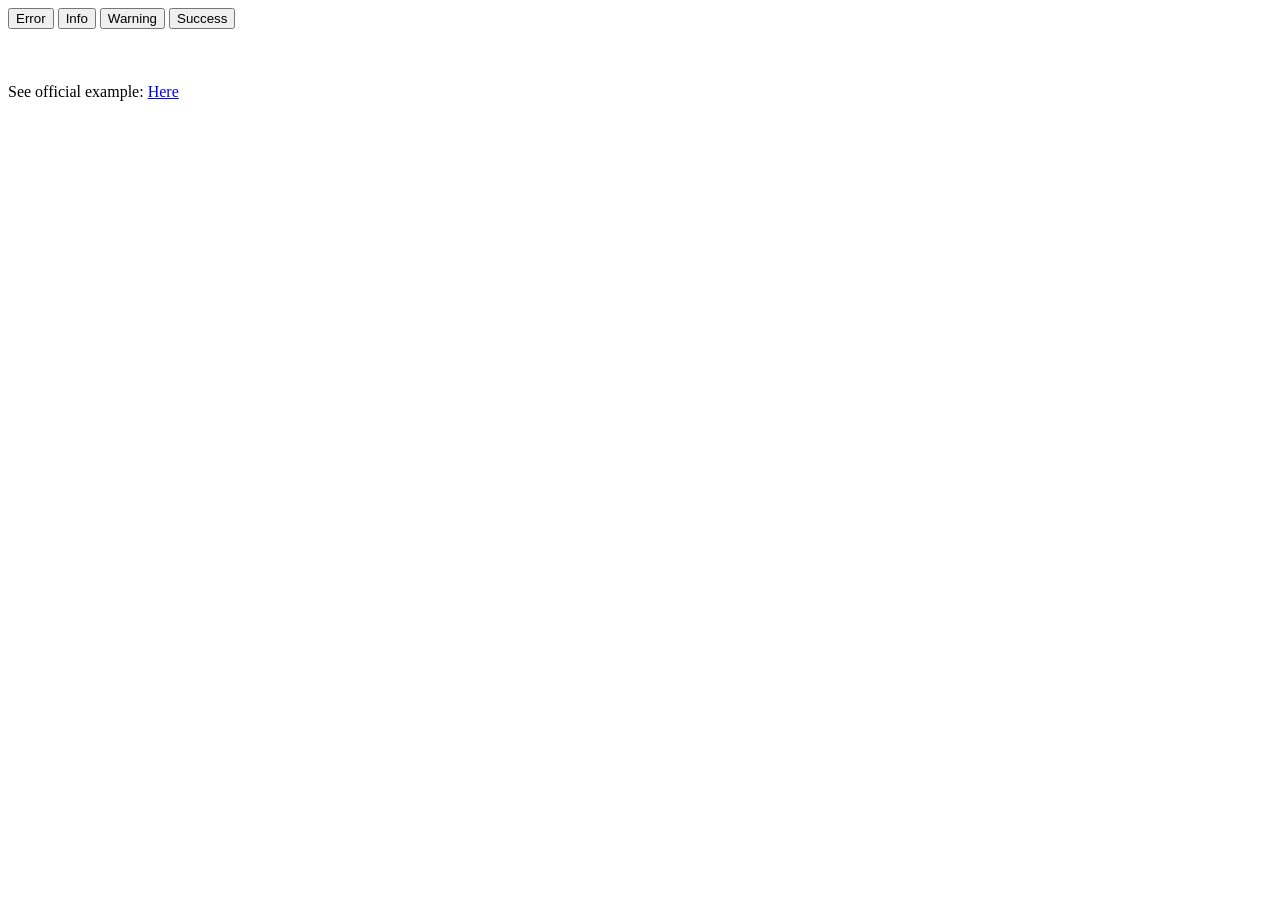
<file: L05 - JS LIBRARIES/toastr-index/index.html>
<!DOCTYPE html>
<html lang="en">
<head>
	<meta charset="UTF-8">
	<title>Title</title>
	<link href="CodeSeven-toastr-998959b/toastr.css" rel="stylesheet"/>
	<script src="CodeSeven-toastr-998959b/toastr.js"></script>
	<link href="https://ajax.googleapis.com/ajax/libs/jquery/3.2.1/jquery.min.js" rel="stylesheet"/>
</head>
<body>

<script>
    $(function () {
        $('#error').click(function () {
            // make it not dissappear
            toastr.error("Noooo oo oo ooooo!!!", "Title", {
                "timeOut": "10",
                "extendedTImeout": "10"
            });
        });
        $('#info').click(function () {
            // title is optional
            toastr.info("Info Message", "Title");
        });
        $('#warning').click(function () {
            toastr.warning("Warning");
        });
        $('#success').click(function () {
            toastr.success("YYEESSSSSSS");
        });
    });
</script>


<input type="button" value="Error" id="error" />
<input type="button" value="Info" id="info" />
<input type="button" value="Warning" id="warning" />
<input type="button" value="Success" id="success" />
<br><br><br><br>
See official example: <a href='http://codeseven.github.io/toastr/demo.html' target='blank'>Here</a>

</body>
</html>
</file>
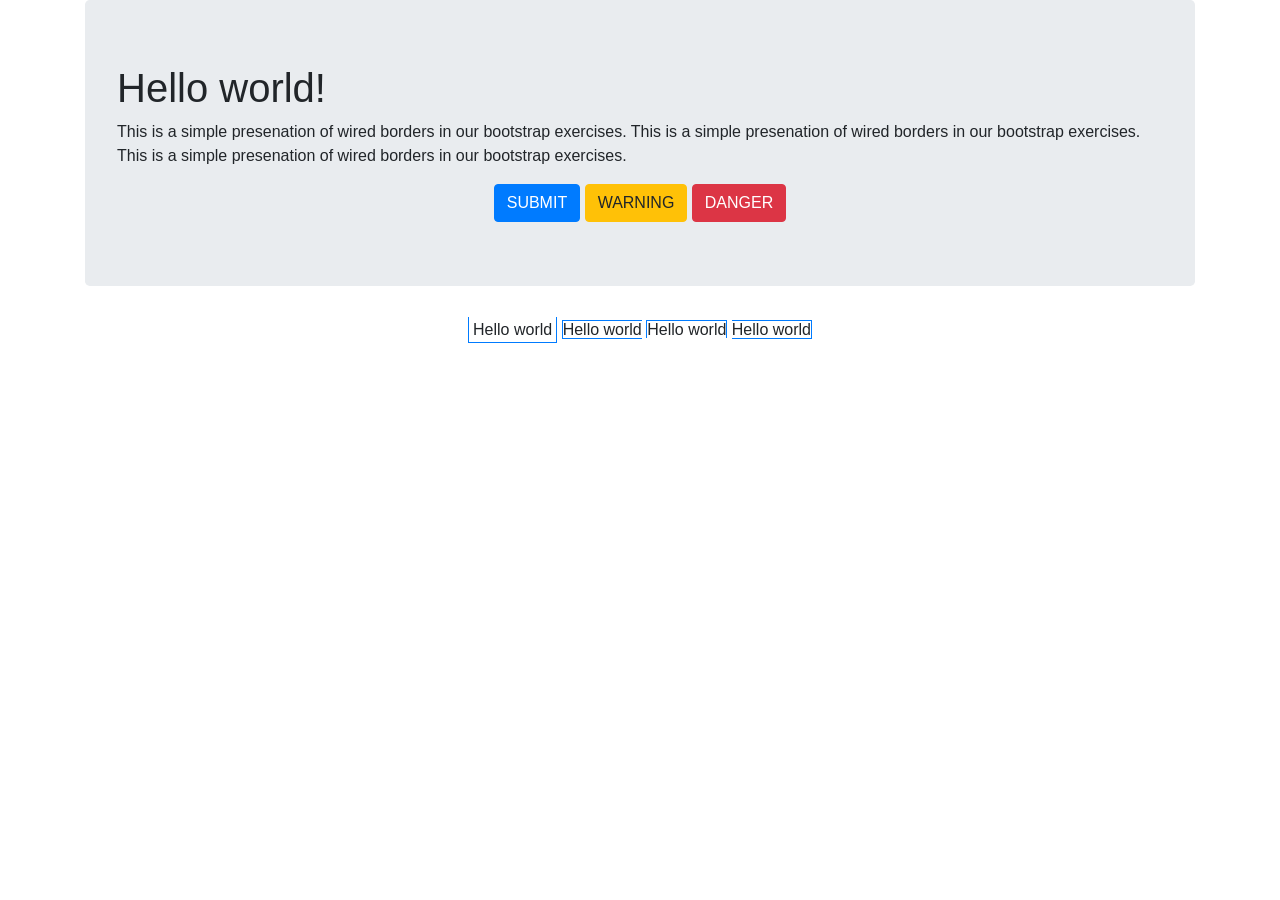
<file: E01 - INTRODUCTION TO BOOTSTRAP/P01/P01.html>
<!DOCTYPE html>
<html lang="en">

<head>
	<meta charset="utf-8">
	<title>Title</title>
	<link rel="stylesheet" href="https://maxcdn.bootstrapcdn.com/bootstrap/4.0.0-beta.2/css/bootstrap.min.css">
</head>

<body>
<div class="container">
	<div class="jumbotron">
		<h1>Hello world!</h1>
		<p>This is a simple presenation of wired borders in our bootstrap exercises. This is a simple presenation of wired borders in our bootstrap exercises. This is a simple presenation of wired borders in our bootstrap exercises.</p>
		
		<div class="text-center">
			<button type="button" class="btn btn-primary">SUBMIT</button>
			<button type="button" class="btn btn-warning">WARNING</button>
			<button type="button" class="btn btn-danger">DANGER</button>
		</div>
	</div>
	<div class="row">
		<div class="col-sm-12 text-center">
			<span class="border border-primary border-top-0 p-1">Hello world</span> <span
				class="border border-primary border-right-0">Hello world</span> <span
				class="border border-primary border-bottom-0">Hello world</span> <span
				class="border border-primary border-left-0">Hello world</span>
		</div>
	</div>
</div>
</body>

</html>
</file>
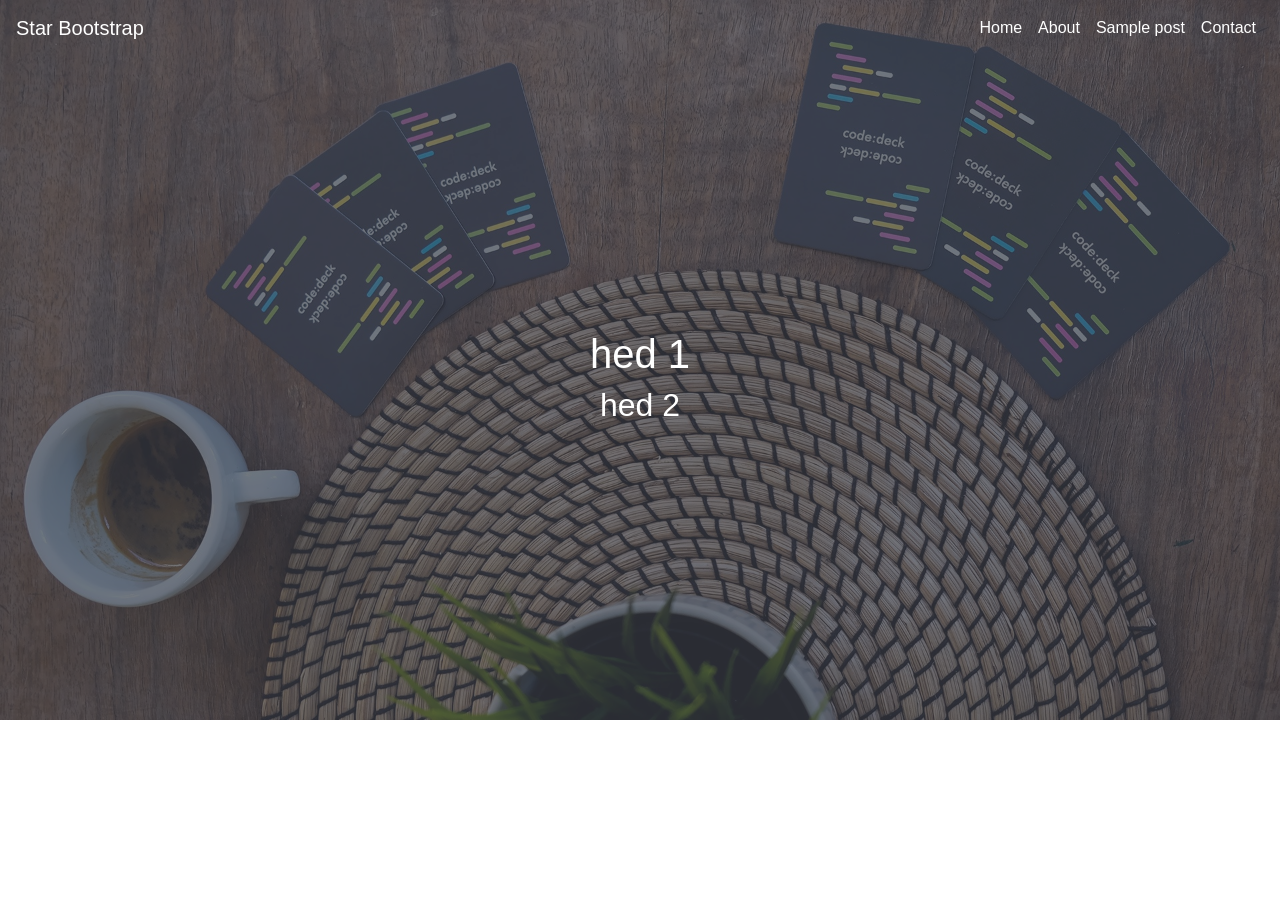
<file: E01 - INTRODUCTION TO BOOTSTRAP/P03/blog.html>
<!DOCTYPE html>
<html lang="en">
<head>
	<meta charset="UTF-8">
	<title>Blog</title>
	<link rel="stylesheet" href="style.css">
</head>
<body>
<main class="container-fluid p-0">
	<header>
		<div class="overlay"></div>
		
		<nav class="navbar navbar-expand-lg navbar-light">
			<a class="navbar-brand text-white" href="#">Star Bootstrap</a>
			<button class="navbar-toggler" type="button" data-toggle="collapse" data-target="#navbarSupportedContent"
					aria-controls="navbarSupportedContent" aria-expanded="false" aria-label="Toggle navigation">
				<span class="navbar-toggler-icon"></span>
			</button>
			
			<div class="collapse navbar-collapse justify-content-end" id="navbarSupportedContent">
				<ul class="navbar-nav justify-content-end">
					<li class="nav-item active">
						<a class="nav-link text-white" href="#">Home <span class="sr-only">(current)</span></a>
					</li>
					<li class="nav-item">
						<a class="nav-link text-white" href="#">About</a>
					</li>
					<li class="nav-item">
						<a class="nav-link text-white" href="#">Sample post</a>
					</li>
					<li class="nav-item">
						<a class="nav-link text-white" href="#">Contact</a>
					</li>
				</ul>
			</div>
		</nav>
		
		<div class="row justify-content-center align-items-center">
			<div class="col-sm-6 text-center">
				<h1>hed 1</h1>
				<h2>hed 2</h2>
			</div>
		</div>
	</header>
</main>
</body>
</html>
</file>
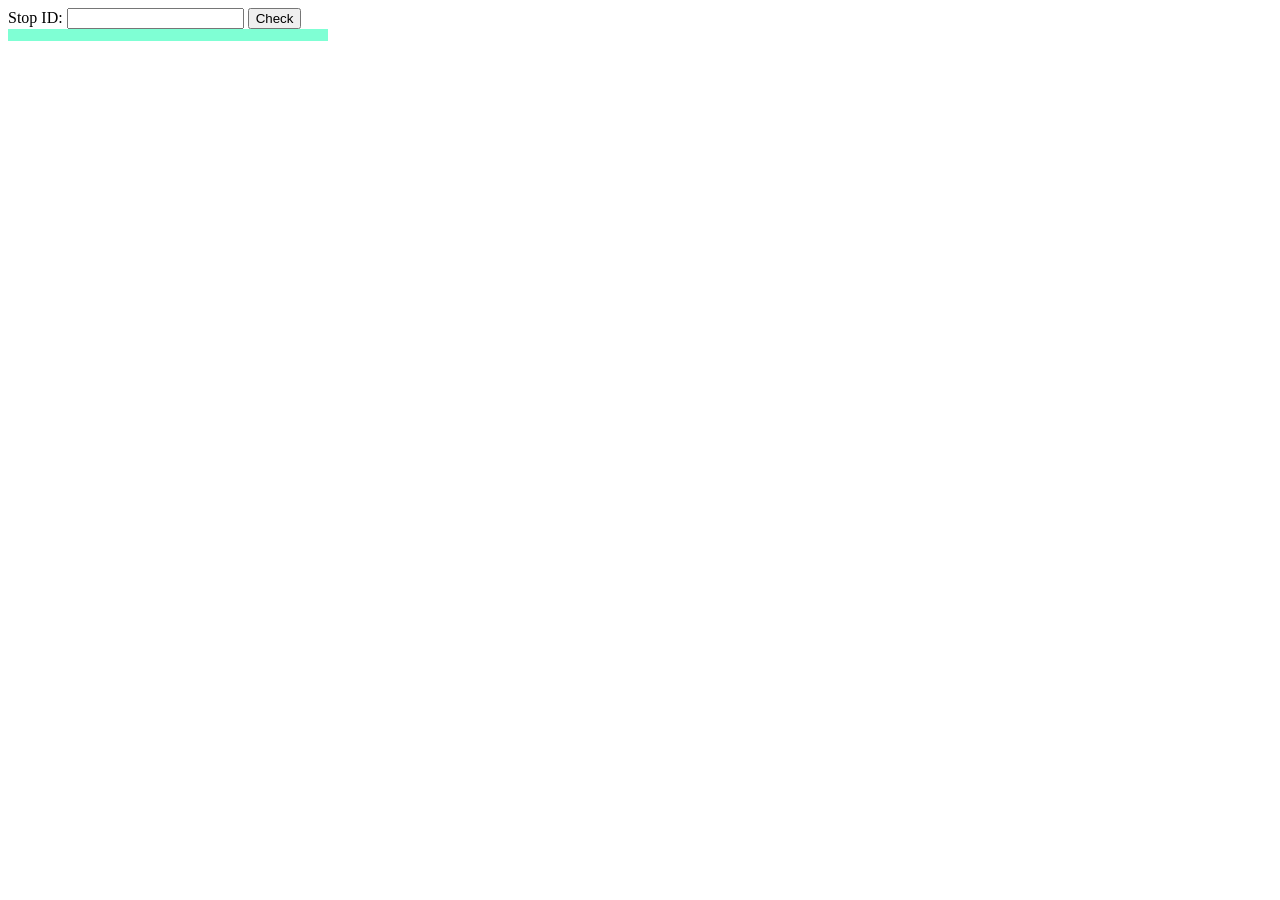
<file: E06 - AJAX/P01/buses.html>
<!DOCTYPE html>
<html lang="en">
<head>
    <meta charset="UTF-8">
    <title>Bus Stop</title>
    <style>
        #stopName {
            font-size: 1.5em;
            font-weight: 400;
            padding: 0.25em;
            background-color: aquamarine;
        }
    </style>
    <script src="https://code.jquery.com/jquery-3.1.1.min.js"></script>
</head>
<body>
<div id="stopInfo" style="width:20em">
    <div>
        <label for="stopId">Stop ID: </label>
        <input id="stopId" type="text">
        <input id="submit" type="button" value="Check" onclick="getInfo()"></div>
    <div id="result">
        <div id="stopName"></div>
        <ul id="buses"></ul>
    </div>
</div>
<script>
    function getInfo() {
        let bus = $('#bus').val();

        $.ajax('https://judgetests.firebaseio.com/businfo/1.json', {
            method: 'GET',
            beforeSend: function () {
                $('ul').empty();
            },
            success: function (response) {
                console.log('success');
                for (let busNumber in response.buses) {
                    let time = response.buses[busNumber];
                    let li = $['<li>'].text('Bus with ID ' + busNumber + ' arrives in ' + time);
                    $('ul').append(li);
                }
            },
            error: function () {
                $('#response').text('Error');
            }
        })
    }
</script>
</body>
</html>
</file>
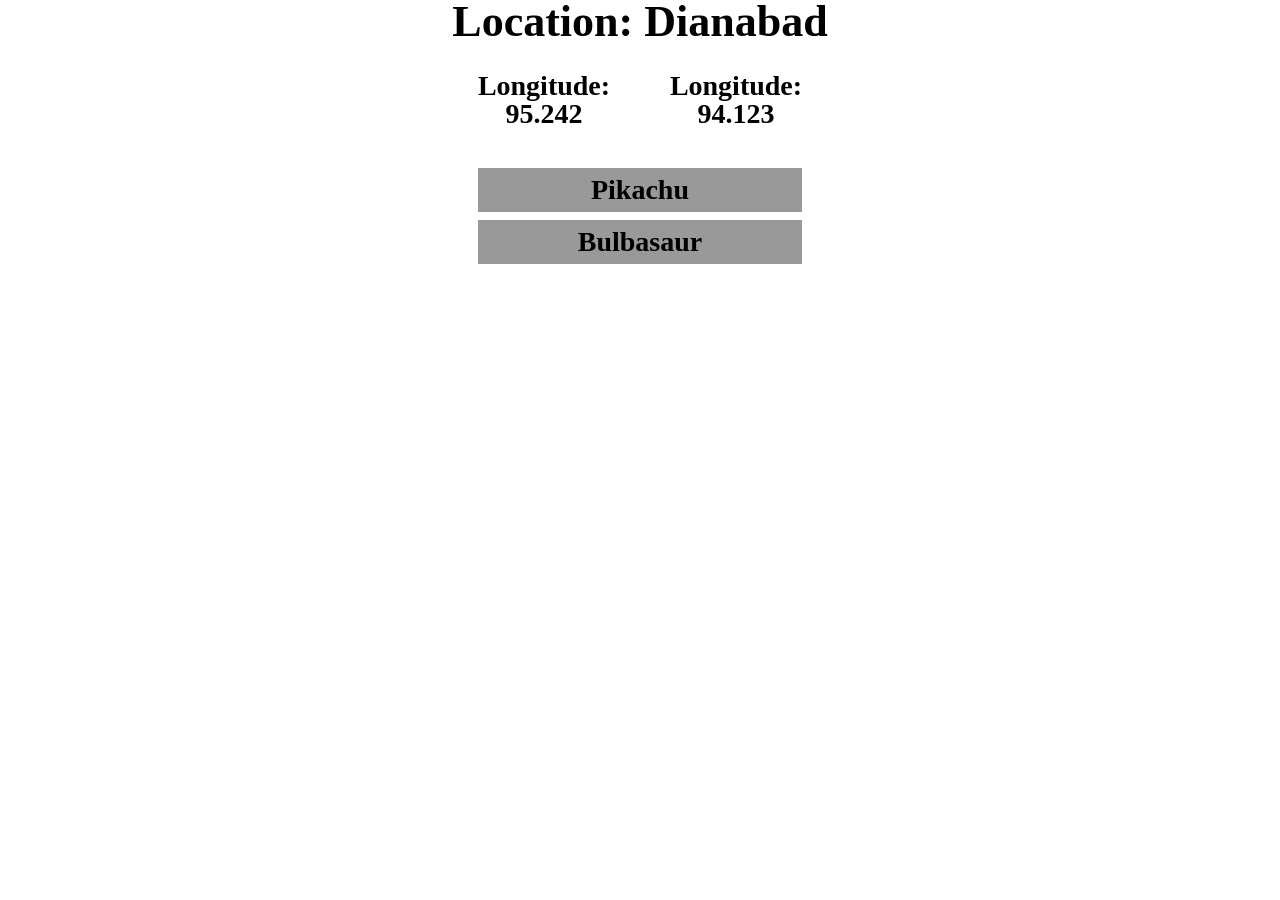
<file: EP/P02/render-data.html>
<!DOCTYPE html>
<html lang="en">
<head>
    <meta charset="UTF-8">
    <title>Pokemon Codex</title>
    <link href="reset.css" rel="stylesheet" type="text/css">
    <link href="show-style.css" rel="stylesheet" type="text/css">
    <script src="https://code.jquery.com/jquery-3.2.1.js"></script>
</head>
<body>
<script src="script.js"></script>
</body>
</html>
</file>
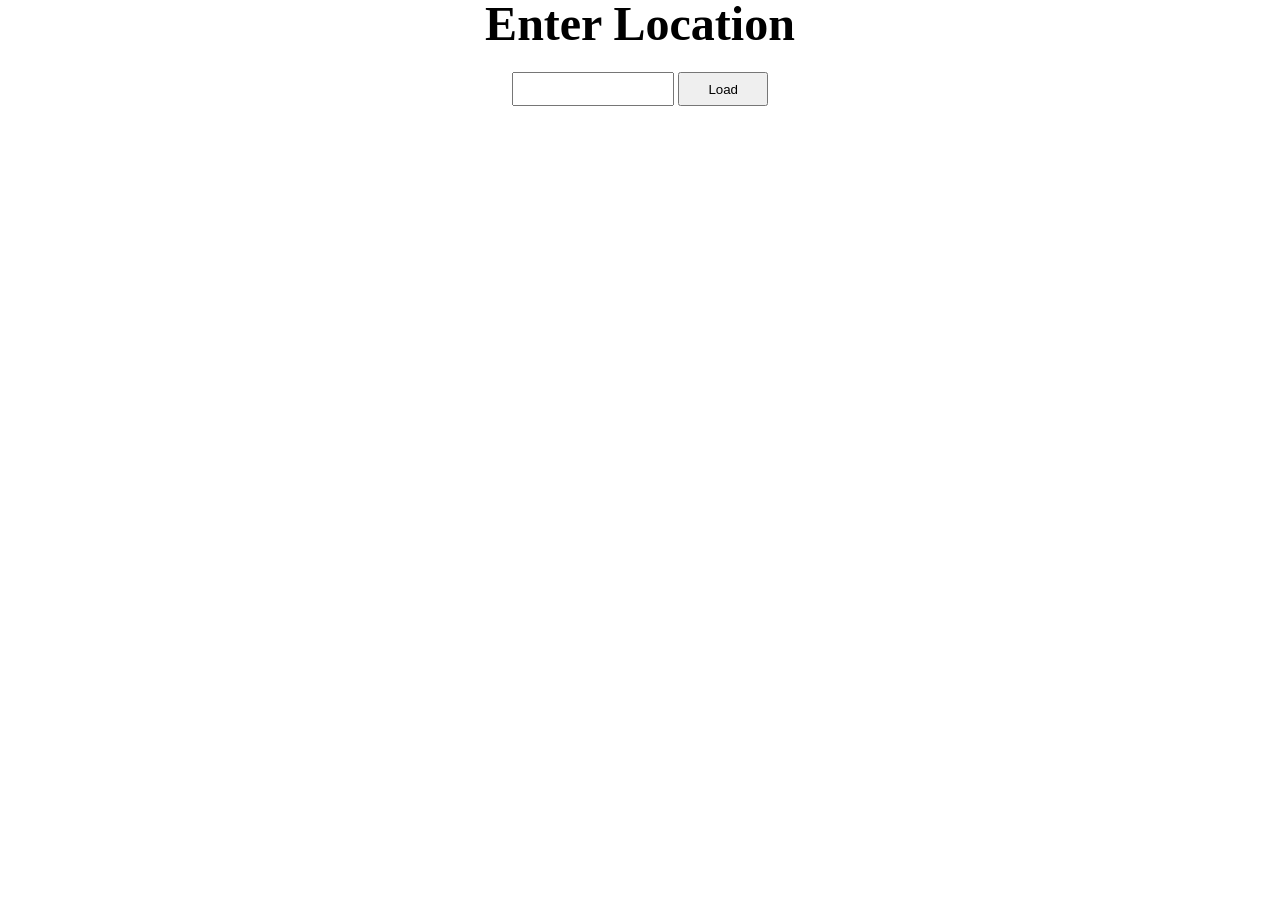
<file: EP/P03/form.html>
<!DOCTYPE html>
<html lang="en">
<head>
    <meta charset="UTF-8">
    <title>Pokemon Codex</title>
    <link href="reset.css" rel="stylesheet" type="text/css">
    <link href="show-style.css" rel="stylesheet" type="text/css">
    <script src="https://code.jquery.com/jquery-3.2.1.js"></script>
</head>
<body>
<div class="container">
    <h1>Enter Location</h1>
    <form class="location-form">
        <input type="text" class="location-input">
        <button type="submit">Load</button>
    </form>
    <div class="result">
    </div>
</div>

<script src="script.js"></script>
</body>
</html>
</file>
<file: L05 - JS LIBRARIES/toastr-index/CodeSeven-toastr-998959b/toastr.css>
.toast-title {
  font-weight: bold; }

.toast-message {
  -ms-word-wrap: break-word;
  word-wrap: break-word; }

.toast-message a,
.toast-message label {
  color: #ffffff; }

.toast-message a:hover {
  color: #cccccc;
  text-decoration: none; }

.toast-close-button {
  position: relative;
  right: -0.3em;
  top: -0.3em;
  float: right;
  font-size: 20px;
  font-weight: bold;
  color: #ffffff;
  -webkit-text-shadow: 0 1px 0 #ffffff;
  text-shadow: 0 1px 0 #ffffff;
  opacity: 0.8;
  -ms-filter: progid:DXImageTransform.Microsoft.Alpha(Opacity=80);
  filter: alpha(opacity=80); }

.toast-close-button:hover,
.toast-close-button:focus {
  color: #000000;
  text-decoration: none;
  cursor: pointer;
  opacity: 0.4;
  -ms-filter: progid:DXImageTransform.Microsoft.Alpha(Opacity=40);
  filter: alpha(opacity=40); }

/*Additional properties for button version
 iOS requires the button element instead of an anchor tag.
 If you want the anchor version, it requires `href="#"`.*/
button.toast-close-button {
  padding: 0;
  cursor: pointer;
  background: transparent;
  border: 0;
  -webkit-appearance: none; }

.toast-top-center {
  top: 0;
  right: 0;
  width: 100%; }

.toast-bottom-center {
  bottom: 0;
  right: 0;
  width: 100%; }

.toast-top-full-width {
  top: 0;
  right: 0;
  width: 100%; }

.toast-bottom-full-width {
  bottom: 0;
  right: 0;
  width: 100%; }

.toast-top-left {
  top: 12px;
  left: 12px; }

.toast-top-right {
  top: 12px;
  right: 12px; }

.toast-bottom-right {
  right: 12px;
  bottom: 12px; }

.toast-bottom-left {
  bottom: 12px;
  left: 12px; }

#toast-container {
  position: fixed;
  z-index: 999999;
  /*overrides*/ }

#toast-container * {
  -moz-box-sizing: border-box;
  -webkit-box-sizing: border-box;
  box-sizing: border-box; }

#toast-container > div {
  position: relative;
  overflow: hidden;
  margin: 0 0 6px;
  padding: 15px 15px 15px 50px;
  width: 300px;
  -moz-border-radius: 3px 3px 3px 3px;
  -webkit-border-radius: 3px 3px 3px 3px;
  border-radius: 3px 3px 3px 3px;
  background-position: 15px center;
  background-repeat: no-repeat;
  -moz-box-shadow: 0 0 12px #999999;
  -webkit-box-shadow: 0 0 12px #999999;
  box-shadow: 0 0 12px #999999;
  color: #ffffff;
  opacity: 0.8;
  -ms-filter: progid:DXImageTransform.Microsoft.Alpha(Opacity=80);
  filter: alpha(opacity=80); }

#toast-container > div:hover {
  -moz-box-shadow: 0 0 12px #000000;
  -webkit-box-shadow: 0 0 12px #000000;
  box-shadow: 0 0 12px #000000;
  opacity: 1;
  -ms-filter: progid:DXImageTransform.Microsoft.Alpha(Opacity=100);
  filter: alpha(opacity=100);
  cursor: pointer; }

#toast-container > .toast-info {
  background-image: url("[data-uri]") !important; }

#toast-container > .toast-error {
  background-image: url("[data-uri]") !important; }

#toast-container > .toast-success {
  background-image: url("[data-uri]") !important; }

#toast-container > .toast-warning {
  background-image: url("[data-uri]") !important; }

#toast-container.toast-top-center > div,
#toast-container.toast-bottom-center > div {
  width: 300px;
  margin-left: auto;
  margin-right: auto; }

#toast-container.toast-top-full-width > div,
#toast-container.toast-bottom-full-width > div {
  width: 96%;
  margin-left: auto;
  margin-right: auto; }

.toast {
  background-color: #030303; }

.toast-success {
  background-color: #51a351; }

.toast-error {
  background-color: #bd362f; }

.toast-info {
  background-color: #2f96b4; }

.toast-warning {
  background-color: #f89406; }

.toast-progress {
  position: absolute;
  left: 0;
  bottom: 0;
  height: 4px;
  background-color: #000000;
  opacity: 0.4;
  -ms-filter: progid:DXImageTransform.Microsoft.Alpha(Opacity=40);
  filter: alpha(opacity=40); }

/*Responsive Design*/
@media all and (max-width: 240px) {
  #toast-container > div {
    padding: 8px 8px 8px 50px;
    width: 11em; }

  #toast-container .toast-close-button {
    right: -0.2em;
    top: -0.2em; } }
@media all and (min-width: 241px) and (max-width: 480px) {
  #toast-container > div {
    padding: 8px 8px 8px 50px;
    width: 18em; }

  #toast-container .toast-close-button {
    right: -0.2em;
    top: -0.2em; } }
@media all and (min-width: 481px) and (max-width: 768px) {
  #toast-container > div {
    padding: 15px 15px 15px 50px;
    width: 25em; } }

/*# sourceMappingURL=toastr.css.map */
</file>
<file: EP/P02/show-style.css>
.container {
    width: 100%;
}

.container > h1 {
    font-size: 3em;
    font-weight: bold;
    text-align: center;
}

.location-form {
    display: flex;
    justify-content: space-between;
    width: 20%;
    margin: auto;
    padding: 1.5em;
}

.location-form > input {
    font-size: 1.5em;
    width: 60%;
}

.location-form > button {
    width: 35%;
}

.result {
}

.result .result-element {
    font-size: 2em;
    font-weight: bold;
    text-align: center;
}

.location {
    display: flex;
    flex-direction: column;
}

.location-name {
    text-align: center;
    font-size: 2.75em;
    font-weight: bold;
}

.location-coordinates {
    width: 30%;
    margin: auto;
    display: flex;
    justify-content: space-between;
    text-align: center;
    font-size: 1.75em;
    font-weight: bold;
    padding-top: 1em;
}

.pokemons {
    width: 30%;
    margin: auto;
    padding-top: 2em;
}

.pokemons .pokemon {
    display: block;
    background: #999999;
    color: #000000;
    padding: 0.5em;
    margin: 0.5em auto;
    width: 80%;
    transition: background .3s ease;
}

.pokemons .pokemon .pokemon-title {
    text-align: center;
    font-size: 1.75em;
    font-weight: bold;
}

.pokemons .pokemon .pokemon-stats {
    overflow: hidden;
    display: none;
    width: 90%;
    margin: auto;
    padding-top: 1em;
}

.pokemons .pokemon .pokemon-stats .pokemon-name, .pokemon-power, .pokemon-evolves-to, .pokemon-evolved-from {
    font-size: 1.25em;
    text-align: center;
    font-weight: bold;
    padding: 0.2em;
}

.error {
    font-size: 2em;
    font-weight: bold;
    text-align: center;
}
</file>
<file: EP/P03/show-style.css>
.container {
    width: 100%;
}

.container > h1 {
    font-size: 3em;
    font-weight: bold;
    text-align: center;
}

.location-form {
    display: flex;
    justify-content: space-between;
    width: 20%;
    margin: auto;
    padding: 1.5em;
}

.location-form > input {
    font-size: 1.5em;
    width: 60%;
}

.location-form > button {
    width: 35%;
}

.result {
}

.result .result-element {
    font-size: 2em;
    font-weight: bold;
    text-align: center;
}

.location {
    display: flex;
    flex-direction: column;
}

.location-name {
    text-align: center;
    font-size: 2.75em;
    font-weight: bold;
}

.location-coordinates {
    width: 30%;
    margin: auto;
    display: flex;
    justify-content: space-between;
    text-align: center;
    font-size: 1.75em;
    font-weight: bold;
    padding-top: 1em;
}

.pokemons {
    width: 30%;
    margin: auto;
    padding-top: 2em;
}

.pokemons .pokemon {
    display: block;
    background: #999999;
    color: #000000;
    padding: 0.5em;
    margin: 0.5em auto;
    width: 80%;
    transition: background .3s ease;
}

.pokemons .pokemon .pokemon-title {
    text-align: center;
    font-size: 1.75em;
    font-weight: bold;
}

.pokemons .pokemon .pokemon-stats {
    overflow: hidden;
    display: none;
    width: 90%;
    margin: auto;
    padding-top: 1em;
}

.pokemons .pokemon .pokemon-stats .pokemon-name, .pokemon-power, .pokemon-evolves-to, .pokemon-evolved-from {
    font-size: 1.25em;
    text-align: center;
    font-weight: bold;
    padding: 0.2em;
}

.error {
    font-size: 2em;
    font-weight: bold;
    text-align: center;
}
</file>
<file: E01 - INTRODUCTION TO BOOTSTRAP/P03/style.css>
@import "https://maxcdn.bootstrapcdn.com/bootstrap/4.0.0-beta.2/css/bootstrap.min.css";

header {
    background: url("2-code-deck-modern.jpg");
    background-size: cover;
    position: relative;
    z-index: 0;
    height: 720px;
    color: #ffffff;
}

.overlay {
    position: absolute;
    width: 100%;
    height: 100%;
    opacity: 0.7;
    z-index: -1;
    background-color: #3c3f49;
}

header .row {
    height: 650px;
}
</file>
